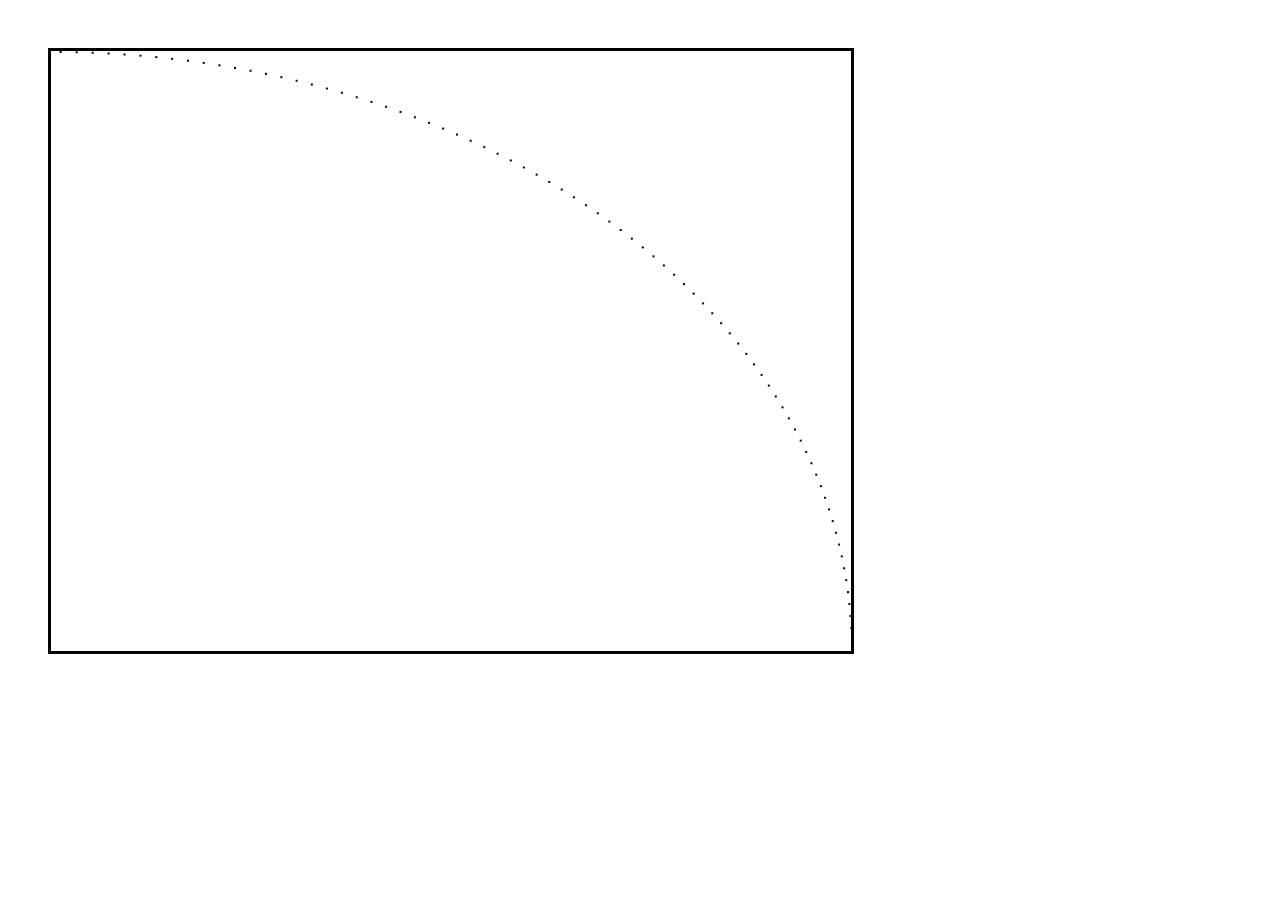
<file: js_c_00/index.html>
<!DOCTYPE html>
<html lang="en">
<head>
    <meta charset="UTF-8">
    <title>Document</title>
    <link rel="stylesheet" href="style.css">
    <script src="js.js" defer></script>
</head>
<body>
    
    <canvas id="c1" width="800" height="600"></canvas>
    
</body>
</html>
</file>
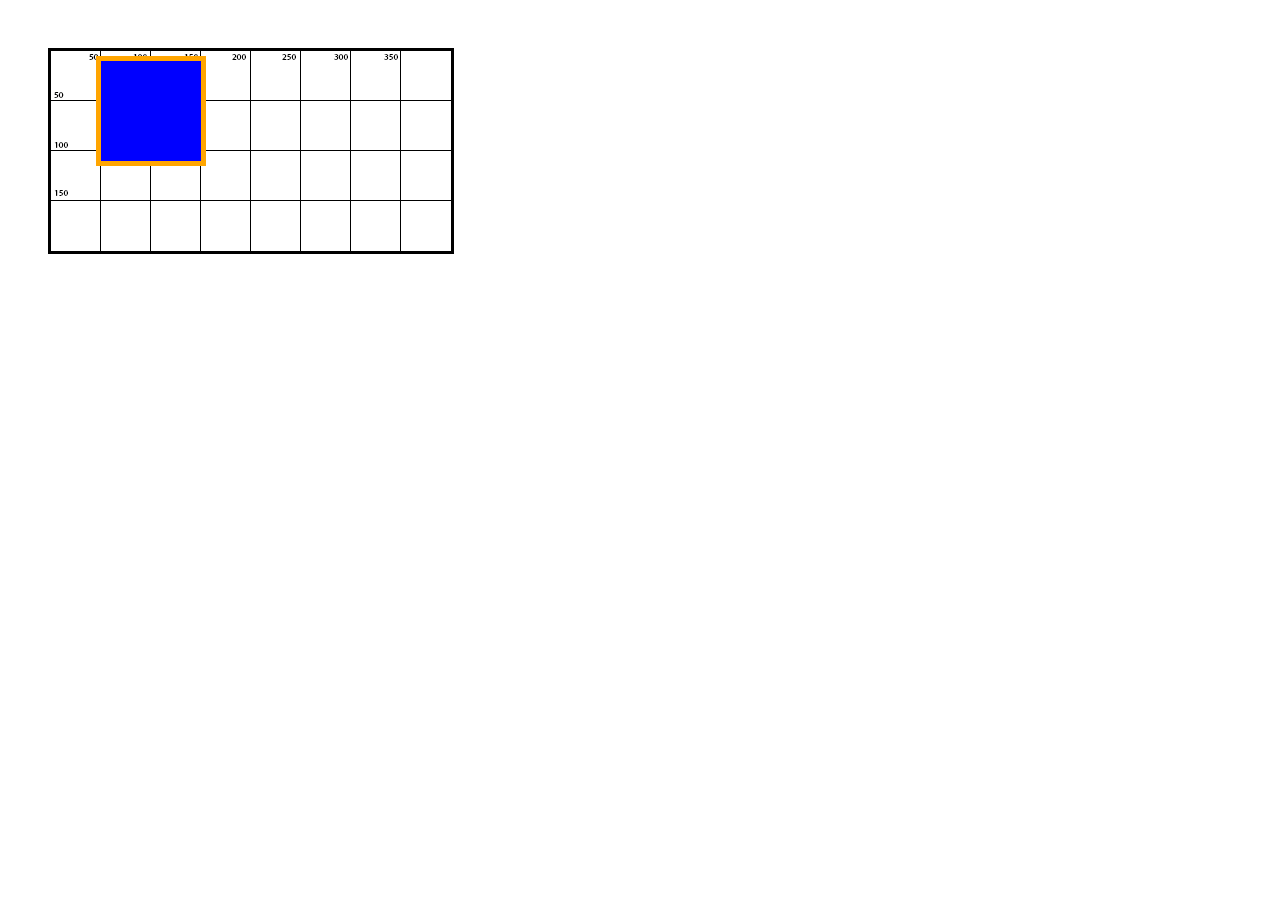
<file: js_c_01/index.html>
<!DOCTYPE html>
<html lang="en">
<head>
    <meta charset="UTF-8">
    <title>Document</title>
    <link rel="stylesheet" href="style.css">
    <script src="js.js" defer></script>
</head>
<body>
    
    <canvas id="c1" width="400" height="200"></canvas>
    
</body>
</html>
</file>
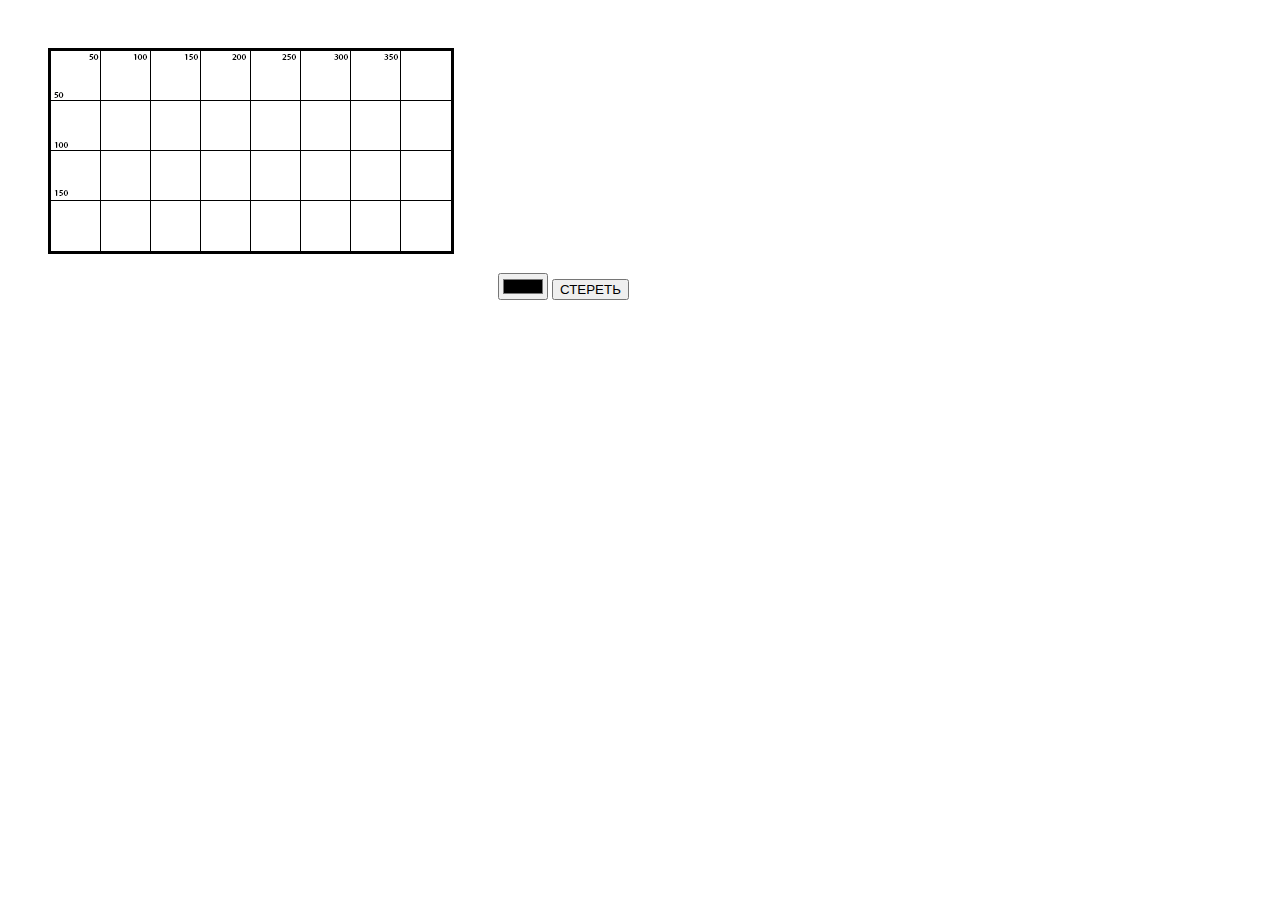
<file: js_c_03/index.html>
<!DOCTYPE html>
<html lang="en">
<head>
    <meta charset="UTF-8">
    <title>Document</title>
    <link rel="stylesheet" href="style.css">
    <script src="js.js" defer></script>
</head>
<body>
    
    <canvas id="c1" width="400" height="200"></canvas>
    <input type="color" id="color">
    <button id="clearAll">СТЕРЕТЬ</button>
    
</body>
</html>
</file>
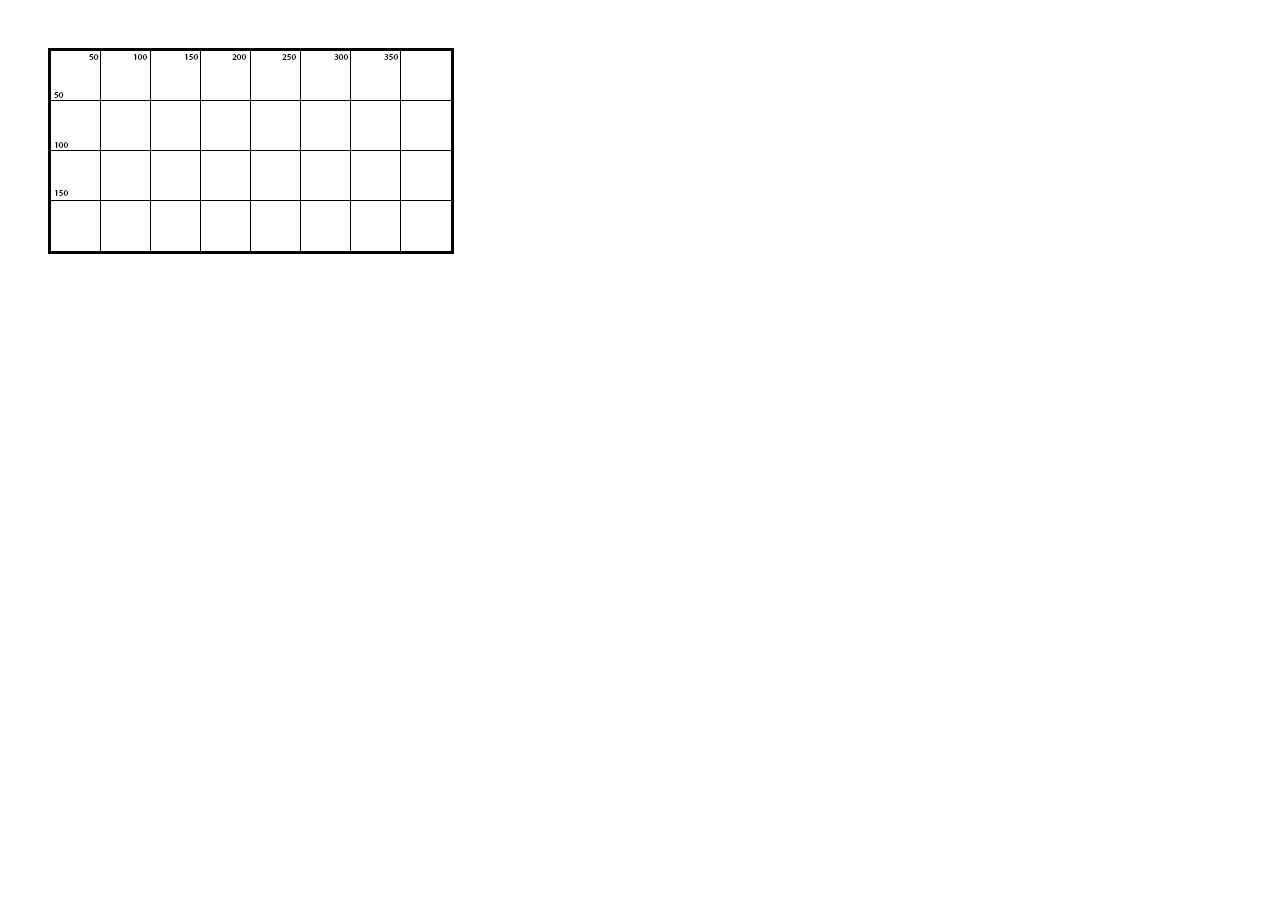
<file: js_c_04/index.html>
<!DOCTYPE html>
<html lang="en">
<head>
    <meta charset="UTF-8">
    <title>Document</title>
    <link rel="stylesheet" href="style.css">
    <script src="js.js" defer></script>    
</head>
<body>
    
    <canvas id="c1" width="400" height="200"></canvas>
    
</body>
</html>
</file>
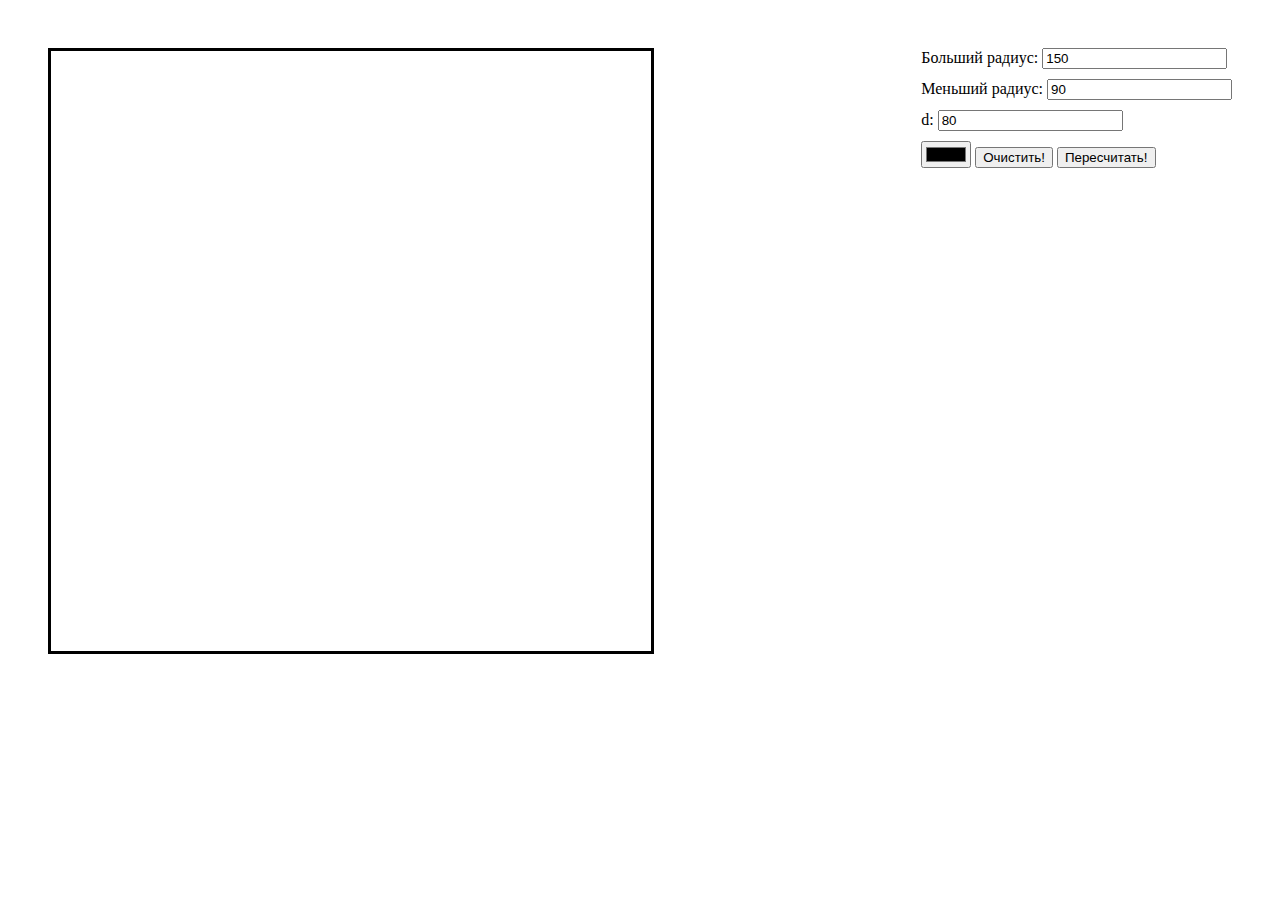
<file: js_c_07/index.html>
<!DOCTYPE html>
<html lang="en">
<head>
    <meta charset="UTF-8">
    <title>Document</title>
    <link rel="stylesheet" href="style.css">
    <script src="js.js" defer></script>
</head>
<body>
    
    <canvas id="c1" width="600" height="600"></canvas>
    <div id="menu">
        <label for="R">Больший радиус: </label><input id="R" type="number" value="150" step="10"/>
        <br>
        <label for="r">Меньший радиус: </label><input id="r" type="number" value="90" step="10"/>
        <br>
        <label for="d">d: </label><input id="d" type="number" value="80" step="10"/>
        <br>
        <input type="color" id="color">
        <button id="clear">Очистить!</button>
        <button id="redraw">Пересчитать!</button>
        
    </div>
    
    
</body>
</html>
</file>
<file: js_c_00/style.css>
#c1 {
    width: 800px;
    height: 600px;
    border: 3px solid black;
    margin: 40px;
}
</file>
<file: js_c_01/style.css>
#c1 {
    width: 400px;
    height: 200px;
    border: 3px solid black;
    margin: 40px;
    background-image: url(setka.png);
}
</file>
<file: js_c_03/style.css>
#c1 {
    width: 400px;
    height: 200px;
    border: 3px solid black;
    margin: 40px;
    background-image: url(setka.png);
}
</file>
<file: js_c_04/style.css>
#c1 {
    width: 400px;
    height: 200px;
    border: 3px solid black;
    margin: 40px;
    background-image: url(setka.png);
}
</file>
<file: js_c_07/style.css>
#c1 {
    width: 600px;
    height: 600px;
    border: 3px solid black;
    margin: 40px;
/*    background-image: url(setka.png);*/
}

#menu {
    float: right;
    margin: 40px;
}

input {
    margin-bottom: 10px;
}
</file>
